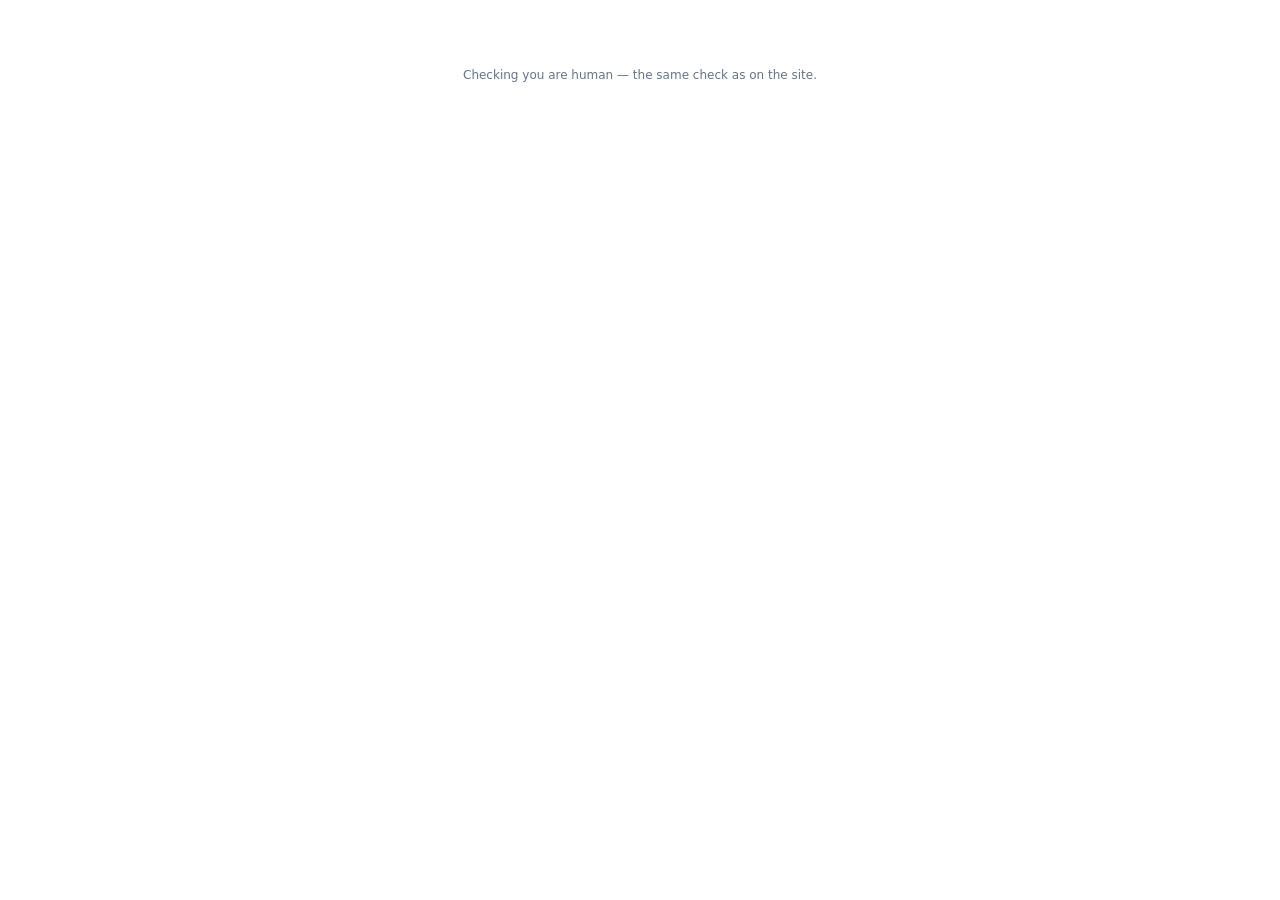
<file: public/turnstile.html>
<!doctype html>
<html lang="en-AU">
<head>
  <meta charset="utf-8">
  <meta name="viewport" content="width=device-width, initial-scale=1">
  <title>Verification — BeforeYouSay</title>
  <!-- Batch 2 extension: this page exists so the Chrome extension can get a
       Turnstile token. Manifest V3 does not allow remotely hosted code inside
       extension pages, so the widget cannot live in the extension popup
       itself. This page lives on beforeyousay.com, renders the same widget
       with the same sitekey as the main site, and sends the token to its
       parent frame (the extension popup) with window.postMessage. It does
       nothing else: no analysis, no sign-in, no tracking. If you open this
       page directly in a browser it just shows the check. -->
  <style>
    body { margin: 0; padding: 0; background: transparent; font-family: system-ui, -apple-system, "Segoe UI", sans-serif; }
    #box { display: flex; align-items: center; justify-content: center; min-height: 64px; }
    #note { font-size: 12px; color: #64748b; text-align: center; margin: 4px 0 0; }
  </style>
  <script src="https://challenges.cloudflare.com/turnstile/v0/api.js?render=explicit" async defer></script>
</head>
<body>
  <div id="box"><div id="widget"></div></div>
  <p id="note">Checking you are human — the same check as on the site.</p>
  <script>
    var SITEKEY = "0x4AAAAAADM82alADrxujKpE";
    var widgetId = null;

    function post(msg) {
      // The only parent that should be listening is the extension popup.
      // The token is single-use and bound to this sitekey; it is useless
      // anywhere except the BeforeYouSay backend's siteverify call.
      window.parent.postMessage(msg, "*");
    }

    function renderWidget() {
      if (!window.turnstile) return;
      try {
        widgetId = window.turnstile.render("#widget", {
          sitekey: SITEKEY,
          callback: function (token) { post({ type: "bys-turnstile-token", token: token }); },
          "error-callback": function () { post({ type: "bys-turnstile-error" }); },
          "expired-callback": function () { post({ type: "bys-turnstile-error" }); }
        });
      } catch (e) {
        post({ type: "bys-turnstile-error" });
      }
    }

    window.addEventListener("message", function (event) {
      // Only the extension popup may ask for a fresh token. It runs on a
      // chrome-extension:// origin; the main site never sends this message.
      if (typeof event.origin !== "string" || event.origin.indexOf("chrome-extension://") !== 0) return;
      if (event.data && event.data.type === "bys-turnstile-reset" && window.turnstile && widgetId !== null) {
        try { window.turnstile.reset(widgetId); } catch (e) { /* widget will re-render below */ }
      }
    });

    // The Turnstile script loads async; render as soon as it is ready.
    var tries = 0;
    var timer = setInterval(function () {
      tries++;
      if (window.turnstile) { clearInterval(timer); renderWidget(); }
      else if (tries > 50) { clearInterval(timer); post({ type: "bys-turnstile-error" }); }
    }, 100);
  </script>
</body>
</html>
</file>
